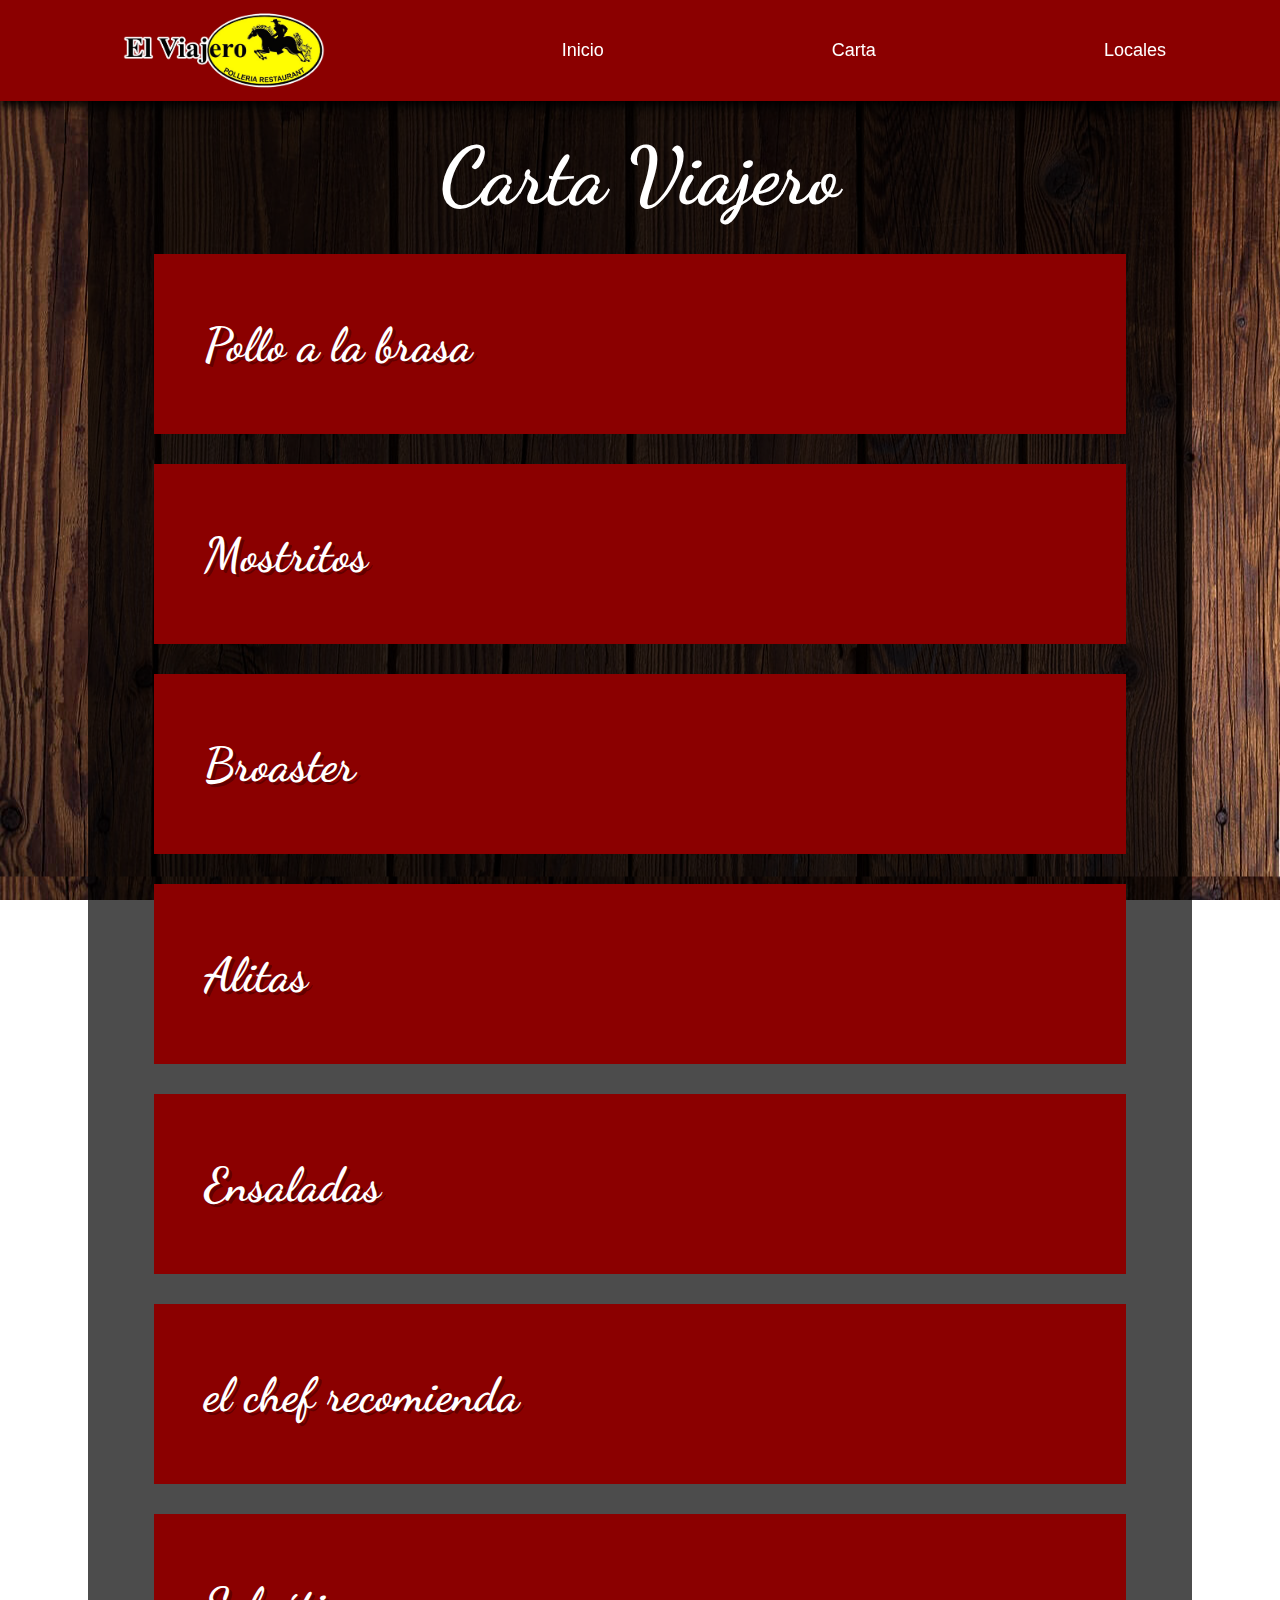
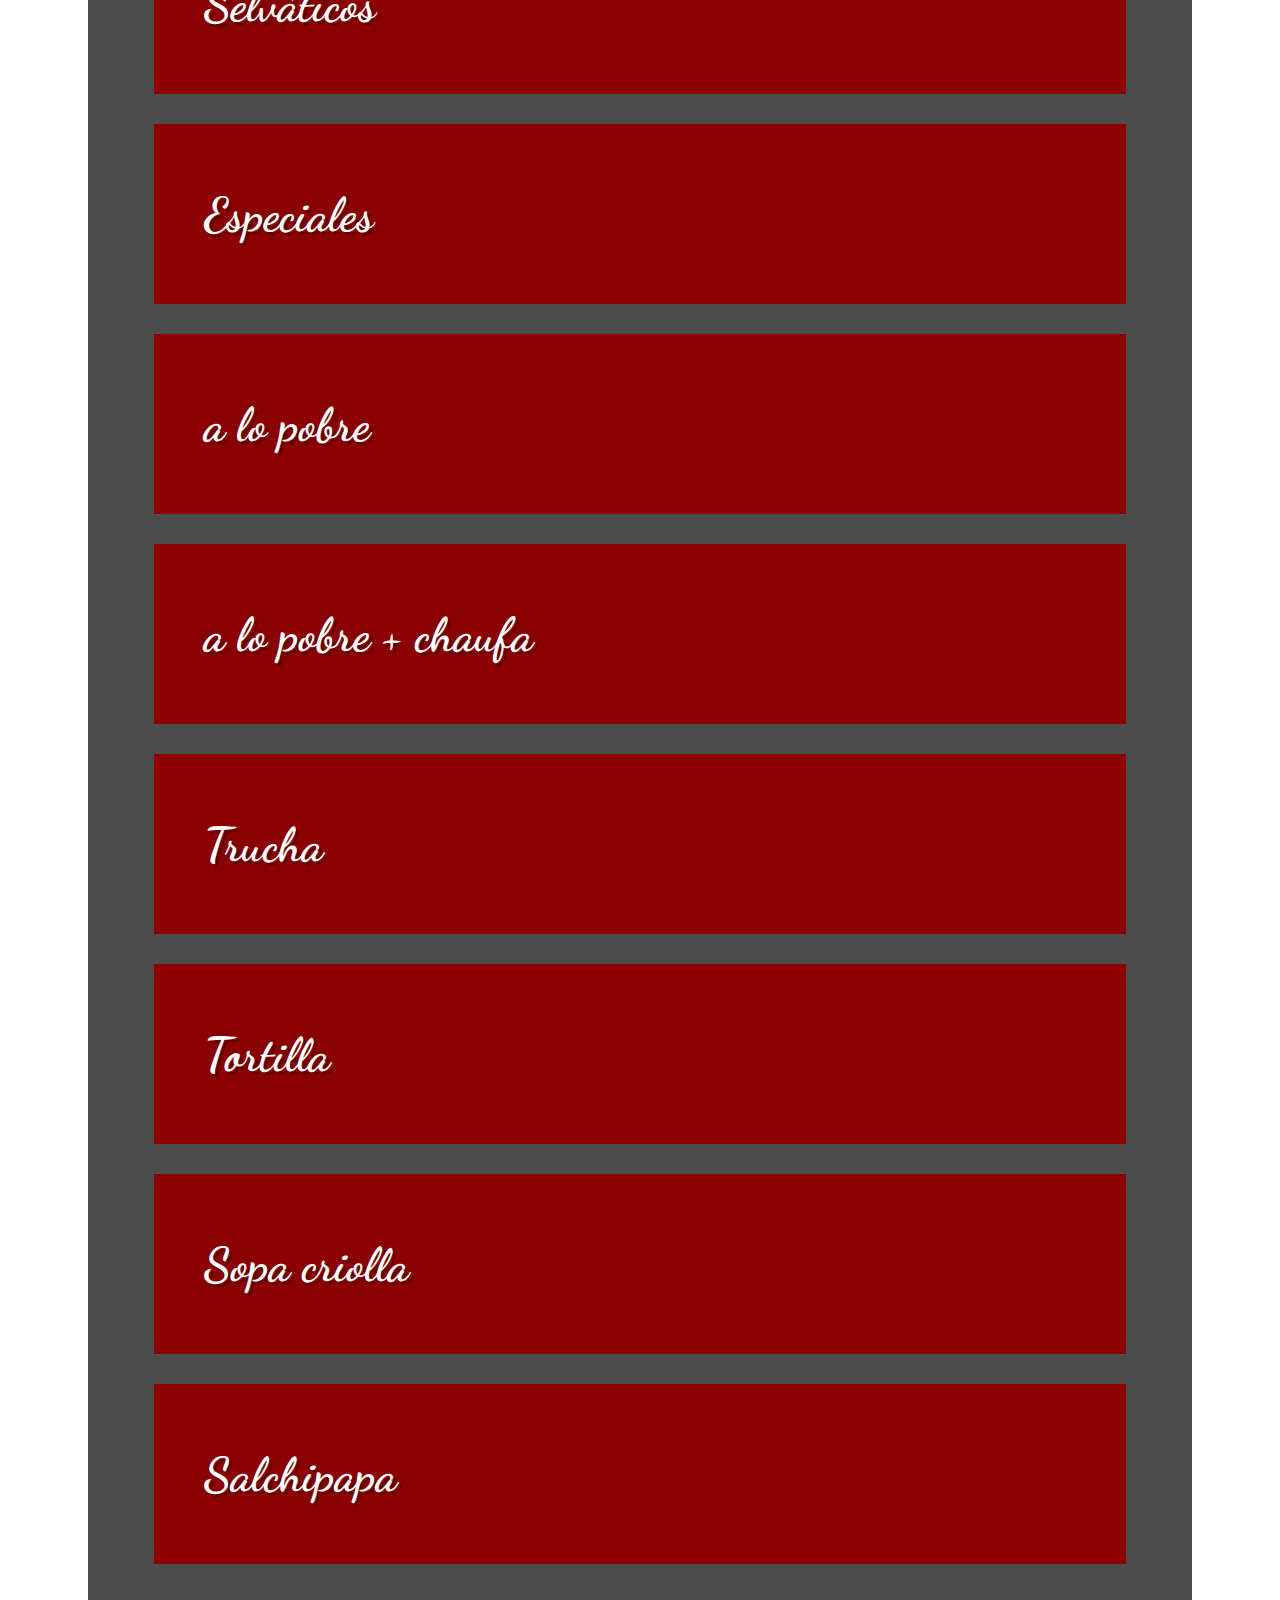
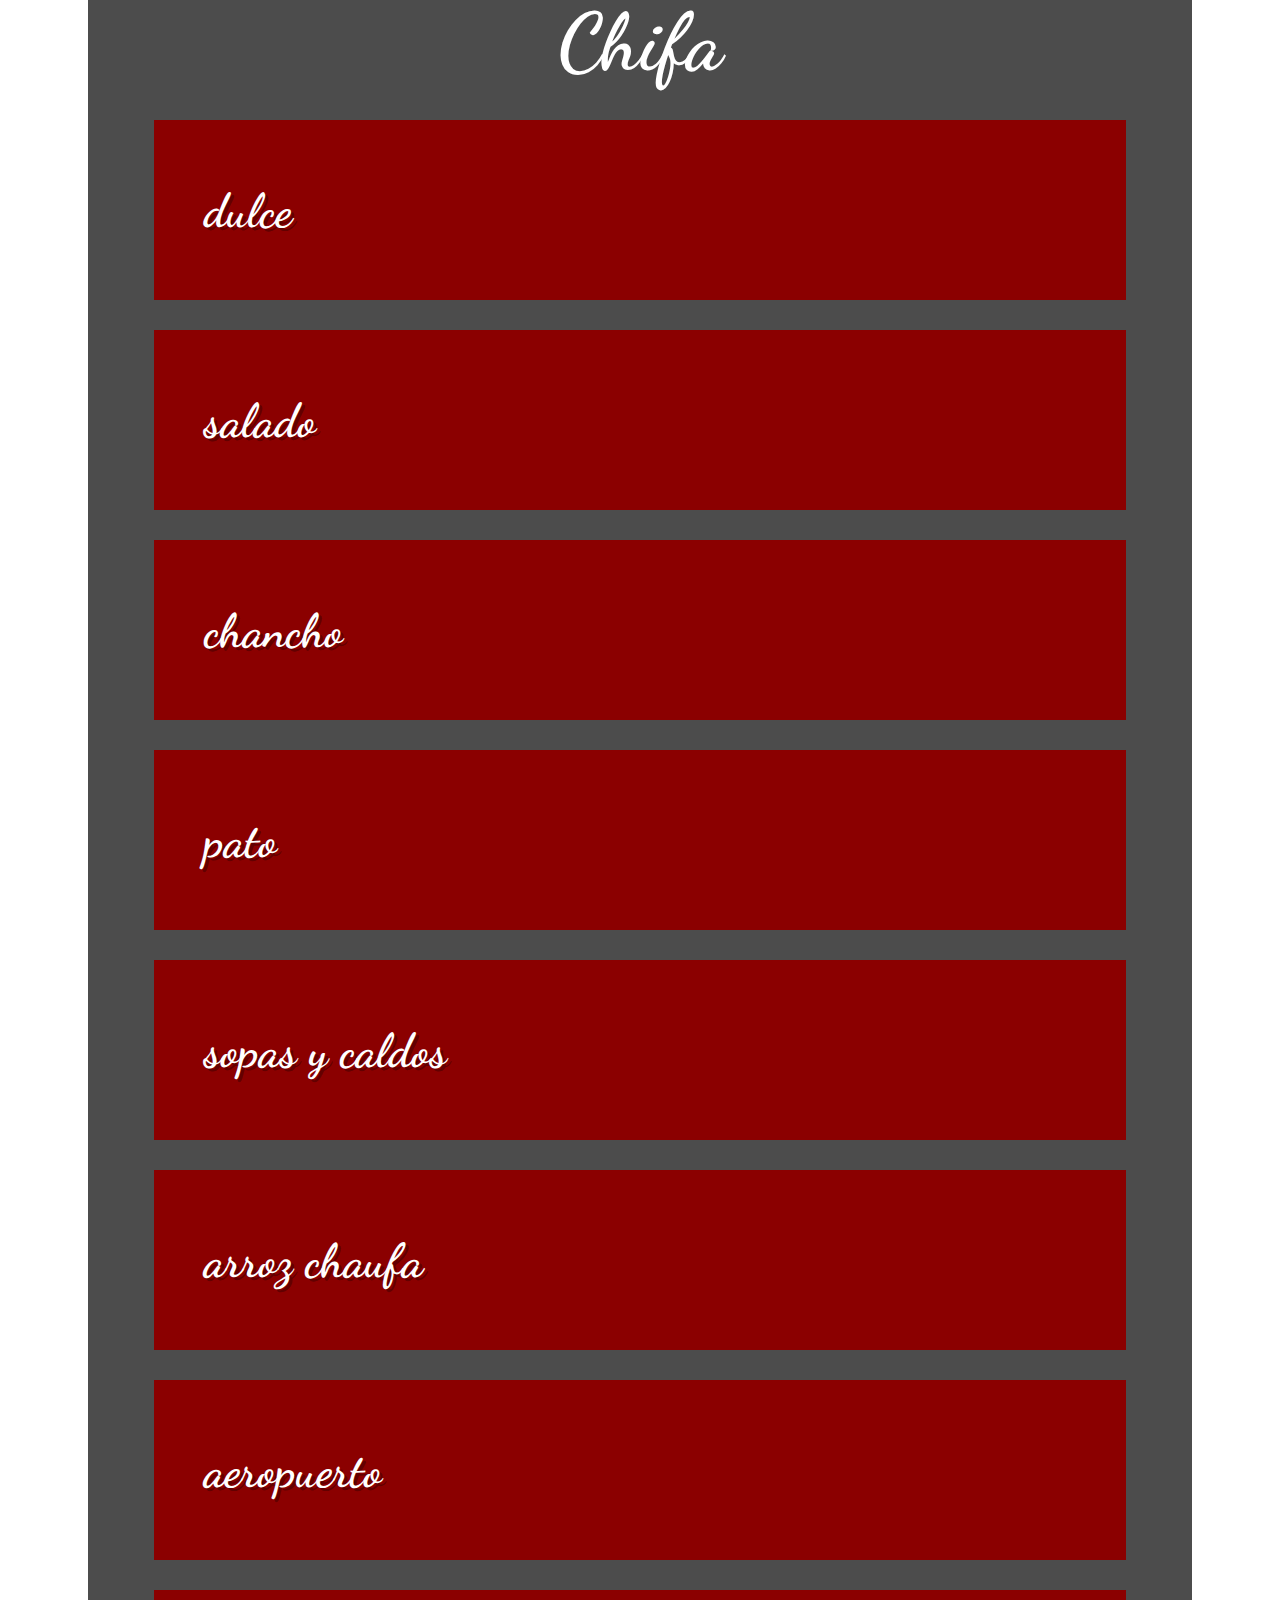
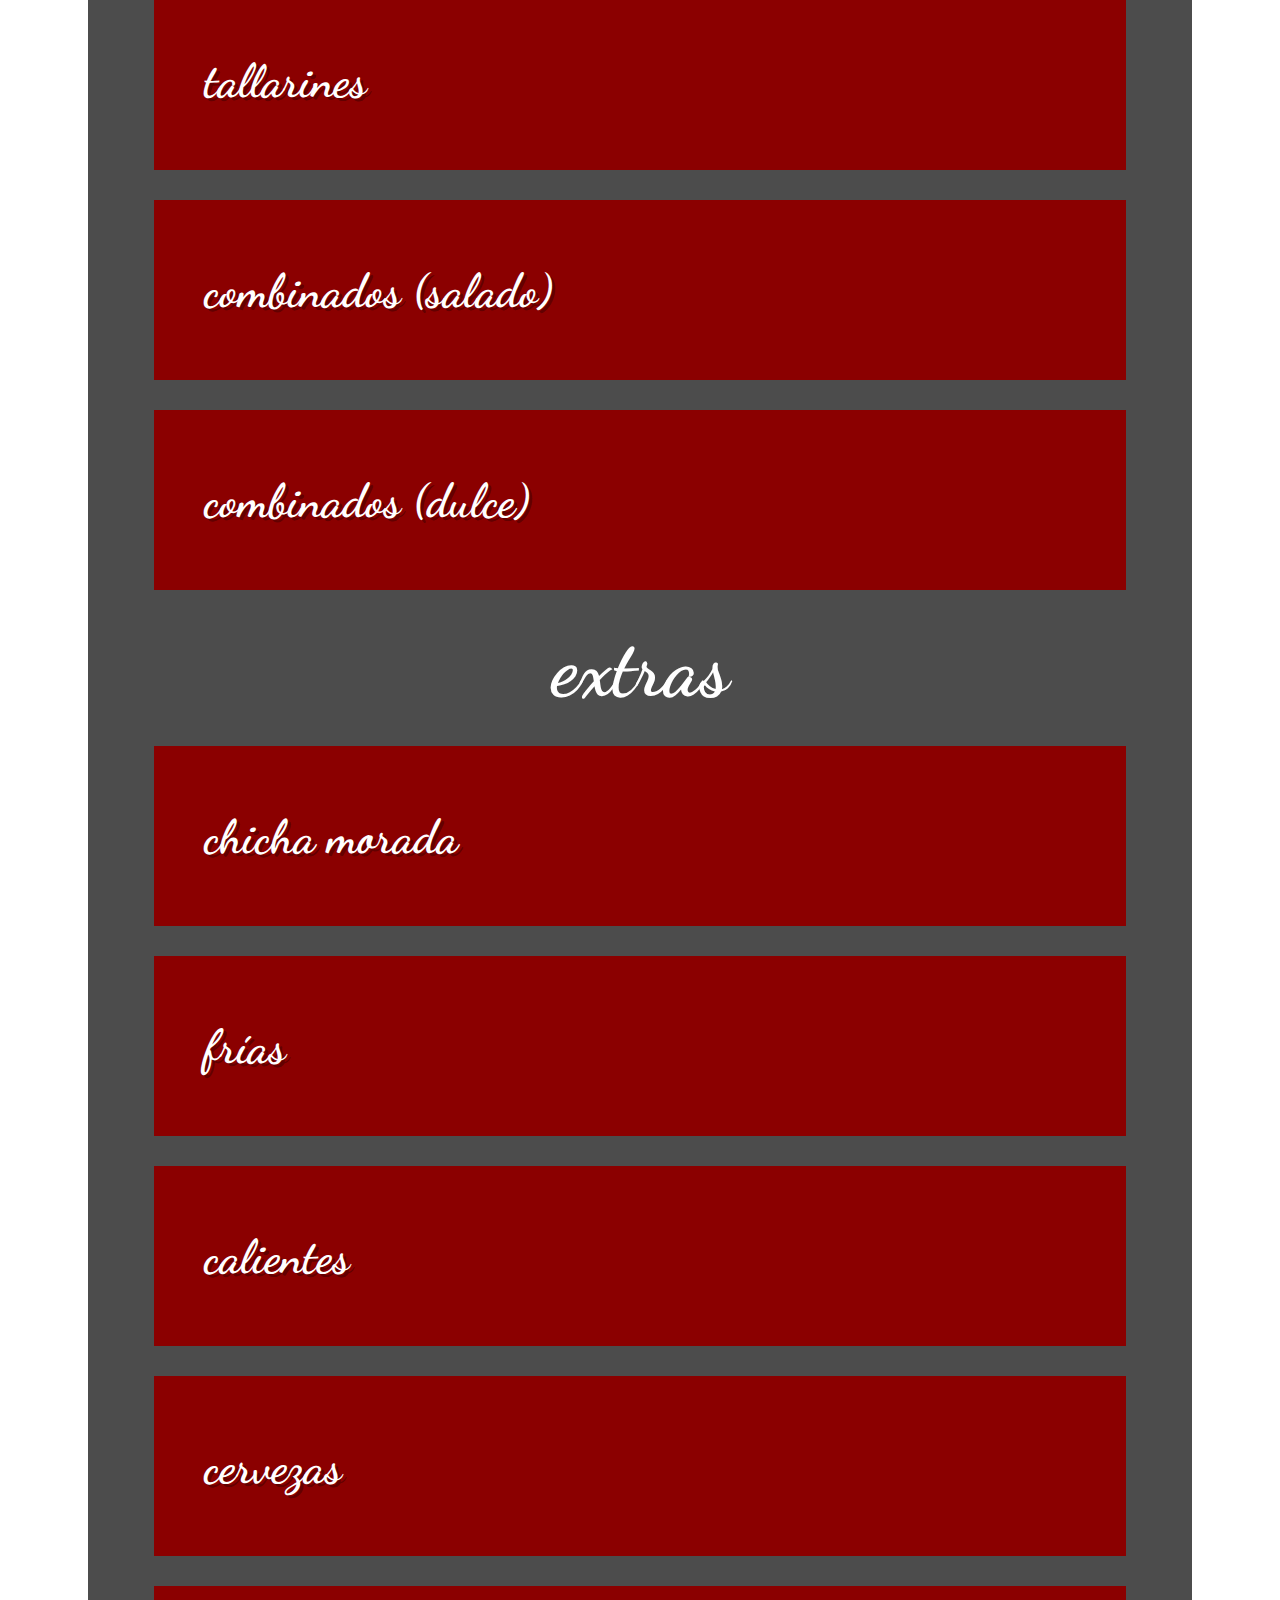
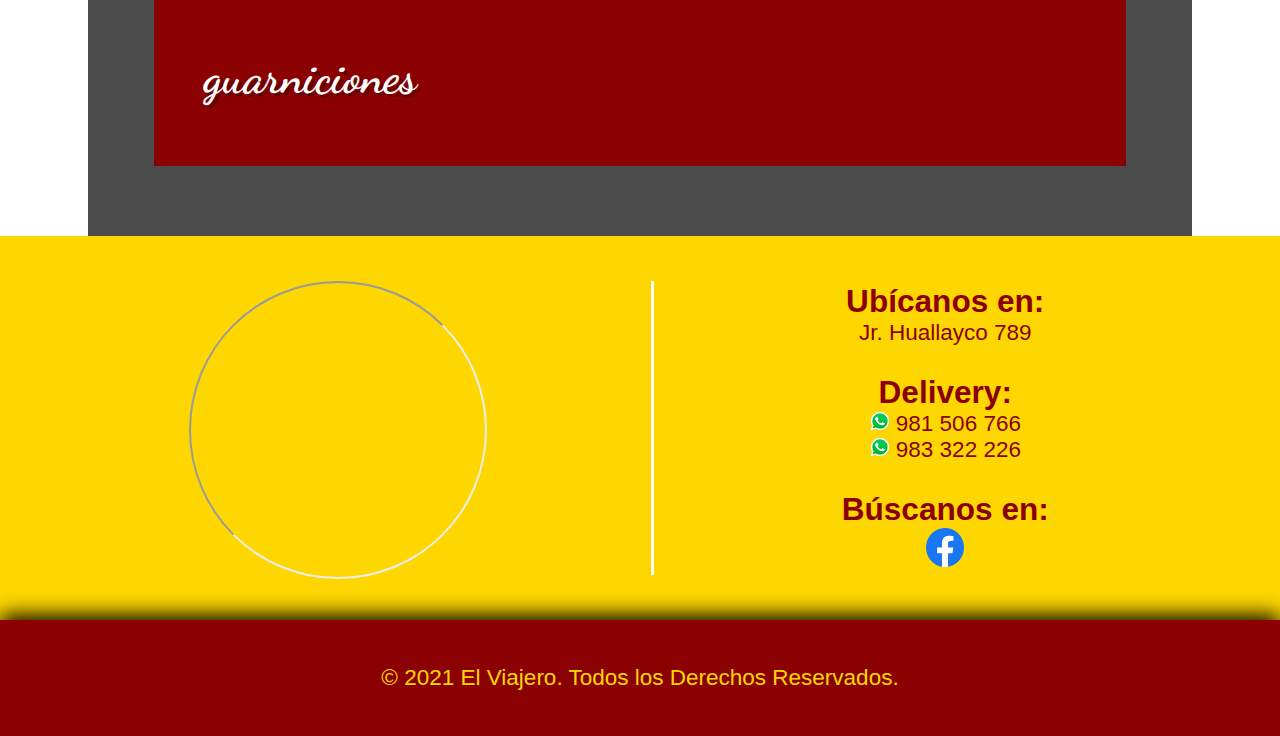
<file: carta.html>
<!DOCTYPE html>
<html lang="en">
<head>
    <meta charset="UTF-8">
    <meta http-equiv="X-UA-Compatible" content="IE=edge">
    <meta name="viewport" content="width=device-width, initial-scale=1.0">
    <link rel="stylesheet" href="css/carta.css">
    <link href="https://fonts.googleapis.com/css2?family=Dancing+Script:wght@500&display=swap" rel="stylesheet">
    <link rel="shortcut icon" href="img/favicon_viajero.ico" type="image/x-icon">nk
    
    <title>Carta El Viajero</title>
</head>
<body>
    <header>
        <nav>
            <img src="img/logo_Ligero.png" alt="">
            <a href="index.html">Inicio</a>
            <a href="#">Carta</a>
            <a href="#">Locales</a>
        </nav>
    </header>

<main>
    
    <section class="container">
        <h1>Carta Viajero</h1>
        <article class="card" id="card1">   
            <div class="cardTitle">
                <h3 >Pollo a la brasa</h3>
            </div>
            <div class="cardContenido">
                <h5 class="plato">1 Pollo a la brasa + gaseosa 1.5 L</h5>
                <h5 class="precio">s/.60.00</h5>
                <h5 class="plato">1/2 Pollo a la brasa</h5>
                <h5 class="precio">s/.30.00</h5>
                <h5 class="plato">1/4 Pollo a la brasa</h5>
                <h5 class="precio">s/.15.00</h5>
                <h5 class="plato">1/8 Pollo a la brasa</h5>
                <h5 class="precio">s/.8.00</h5>

            </div>
        </article>

        
        <article class="card" id="card2">   
            <div class="cardTitle">
                <h3 >Mostritos</h3>
            </div>
            <div class="cardContenido">
                <h5 class="plato">1 Pollo a la brasa + Arroz chaufa</h5>
                <h5 class="precio">s/.67.00</h5>
                <h5 class="plato">1/2 Pollo a la brasa + Arroz chaufa</h5>
                <h5 class="precio">s/.34.00</h5>
                <h5 class="plato">1/4 Pollo a la brasa + Arroz chaufa</h5>
                <h5 class="precio">s/.19.00</h5>
                <h5 class="plato">1/8 Pollo a la brasa + Arroz chaufas</h5>
                <h5 class="precio">s/.15.00</h5>

            </div>
        </article>


        <article class="card" id="card3">   
            <div class="cardTitle">
                <h3 >Broaster</h3>
            </div>
            <div class="cardContenido">
                <h5 class="plato">1/4 Pollo</h5>
                <h5 class="precio">s/.17.00</h5>
                <h5 class="plato">1/8 Pollo</h5>
                <h5 class="precio">s/.10.00</h5>
                <h5 class="plato">1/4 de Broaster + chaufa</h5>
                <h5 class="precio">s/.20.00</h5>
                <h5 class="plato">1/8 de Broaster + chaufa</h5>
                <h5 class="precio">s/.16.00</h5>
            </div>
        </article>


        <article class="card" id="card3">   
            <div class="cardTitle">
                <h3 >Alitas</h3>
            </div>
            <div class="cardContenido">
                <h5 class="plato">Alitas picantes</h5>
                <h5 class="precio">s/.15.00</h5>
                <h5 class="plato">Alitas fritas</h5>
                <h5 class="precio">s/.15.00</h5>
                <h5 class="plato">Alitas Fritas + Chaufa</h5>
                <h5 class="precio">s/.18.00</h5>
                <h5 class="plato">Alitas Picantes + Chaufa</h5>
                <h5 class="precio">s/.18.00</h5>
                <h5 class="plato">Alitas en salsa maracuyá</h5>
                <h5 class="precio">s/.15.00</h5>
                <h5 class="plato">Alitas en salsa americana</h5>
                <h5 class="precio">s/.15.00</h5>
                <h5 class="plato">Alitas en salsa parrillera</h5>
                <h5 class="precio">s/.15.00</h5>
                <h5 class="plato">Alitas en salsa de ajo</h5>
                <h5 class="precio">s/.15.00</h5>
                <h5 class="plato">Alitas en salsa BBQ</h5>
                <h5 class="precio">s/.15.00</h5>
                <h5 class="plato">Alitas en salsa a la diabla</h5>
                <h5 class="precio">s/.15.00</h5>
                <h5 class="plato">Alitas en salsa de ostión</h5>
                <h5 class="precio">s/.15.00</h5>
                <h5 class="plato">Alitas en salsa de tamarindo</h5>
                <h5 class="precio">s/.15.00</h5>

            </div>
        </article>

        
        <article class="card" id="card3">   
            <div class="cardTitle">
                <h3 >Ensaladas</h3>
            </div>
            <div class="cardContenido">
                <h5 class="plato">Ensalada “El Viajero”
                    <p>(Lechuga, pepinillo, palta, tomate, choclo serrano, vainita,
                        zanahoria, brócoli, Alverjita y huevo de codorniz)
                    </p>
                </h5>
                <h5 class="precio">s/.12.00</h5>
                <h5 class="plato">Ensalada “Clásica”
                    <p>(Lechuga, tomate, pepinillo, vainita, zanahoria,
                        brócoli, choclo serrano, alverjita)
                    </p>
                </h5>
                <h5 class="precio">s/.8.00</h5>

            </div>
        </article>


        <article class="card" id="card3">   
            <div class="cardTitle">
                <h3 >el chef recomienda</h3>
            </div>
            <div class="cardContenido">
                <h5 class="plato">Lomo saltado</h5>
                <h5 class="precio">s/.14.00</h5>
                <h5 class="plato">Saltado de pollo</h5>
                <h5 class="precio">s/.14.00</h5>
                <h5 class="plato">Tallarin saltado de pollo</h5>
                <h5 class="precio">s/.16.00</h5>
                <h5 class="plato">Tallarin saltado de res</h5>
                <h5 class="precio">s/.17.00</h5>
                <h5 class="plato">Churrasco de res</h5>
                <h5 class="precio">s/.14.00</h5>
                <h5 class="plato">Mollejita la plancha</h5>
                <h5 class="precio">s/.14.00</h5>
                <h5 class="plato">Pechuga light</h5>
                <h5 class="precio">s/.15.00</h5>
                <h5 class="plato">Chuleta de cerdo</h5>
                <h5 class="precio">s/.15.00</h5>
                <h5 class="plato">Suprema de pollo</h5>
                <h5 class="precio">s/.17.00</h5>
                <h5 class="plato">Pechuga de pollo</h5>
                <h5 class="precio">s/.16.00</h5>
                <h5 class="plato">Bisteck a la Plancha</h5>
                <h5 class="precio">s/.16.00</h5>
                <h5 class="plato">Chicharrón de pollo</h5>
                <h5 class="precio">s/.16.00</h5>


            </div>
        </article>


        <article class="card" id="card3">   
            <div class="cardTitle">
                <h3 >Selváticos</h3>
            </div>
            <div class="cardContenido">
                <h5 class="plato">Cecina a la Parilla</h5>
                <h5 class="precio">s/.18.00</h5>
                <h5 class="plato">Arroz Chaufa de Cecina</h5>
                <h5 class="precio">s/.18.00</h5>
                <h5 class="plato">Arroz chaufa de chorizo</h5>
                <h5 class="precio">s/.18.00</h5>
                <h5 class="plato">Arroz Chaufa Especial (Cecina-Pollo)</h5>
                <h5 class="precio">s/.20.00</h5>
            </div>
        </article>


        <article class="card" id="card3">   
            <div class="cardTitle">
                <h3 >Especiales</h3>
            </div>
            <div class="cardContenido">
                <h5 class="plato">Lomo Andino</h5>
                <h5 class="precio">s/.18.00</h5>
                <h5 class="plato">Chorizo a La Plancha Montado</h5>
                <h5 class="precio">s/.12.00</h5>
                <h5 class="plato">Tentación Viajero
                    <p>(Lechuga, pepinillo, palta, tomate, choclo serrano, vainita,
                        zanahoria, brócoli, Alverjita y huevo de codorniz)
                    </p>
                </h5>
                <h5 class="precio">s/.20.00</h5>
            </div>
        </article>



        <article class="card" id="card3">   
            <div class="cardTitle">
                <h3 >a lo pobre</h3>
            </div>
            <div class="cardContenido">
                <h5 class="plato">Lomo saltado</h5>
                <h5 class="precio">s/.17.00</h5>
                <h5 class="plato">Saltado de pollo</h5>
                <h5 class="precio">s/.17.00</h5>
                <h5 class="plato">Bistec de res</h5>
                <h5 class="precio">s/.17.00</h5>
                <h5 class="plato">Chuleta de cerdo</h5>
                <h5 class="precio">s/.17.00</h5>
                <h5 class="plato">Churrasco de res</h5>
                <h5 class="precio">s/.17.00</h5>
            </div>
        </article>


        <article class="card" id="card3">   
            <div class="cardTitle">
                <h3 >a lo pobre + chaufa</h3>
            </div>
            <div class="cardContenido">
                <h5 class="plato">A lo pobre+chaufa+lomo saltado</h5>
                <h5 class="precio">s/.20.00</h5>
                <h5 class="plato">A lo pobre+chaufa+saltado de pollo</h5>
                <h5 class="precio">s/.20.00</h5>
                <h5 class="plato">A lo pobre+chaufa+bisteck</h5>
                <h5 class="precio">s/.20.00</h5>
                <h5 class="plato">A lo pobre+chaufa+pechuga a la plancha</h5>
                <h5 class="precio">s/.20.00</h5>
            </div>
        </article>

        <article class="card" id="card3">   
            <div class="cardTitle">
                <h3 >Trucha</h3>
            </div>
            <div class="cardContenido">
                <h5 class="plato">Trucha a la plancha</h5>
                <h5 class="precio">s/.15.00</h5>
                <h5 class="plato">Trucha (Sudado)</h5>
                <h5 class="precio">s/.15.00</h5>
                <h5 class="plato">Trucha Frita</h5>
                <h5 class="precio">s/.15.00</h5>
            </div>
        </article>


        <article class="card" id="card3">   
            <div class="cardTitle">
                <h3 >Tortilla</h3>
            </div>
            <div class="cardContenido">
                <h5 class="plato">Tortilla de pollo</h5>
                <h5 class="precio">s/.15.00</h5>
                <h5 class="plato">Tortilla de verduras</h5>
                <h5 class="precio">s/.15.00</h5>
                <h5 class="plato">Tortilla viajero Especial
                    <p>(pollo, res y chancho)</p>
                </h5>
                <h5 class="precio">s/.15.00</h5>
            </div>
        </article>



        <article class="card" id="card3">   
            <div class="cardTitle">
                <h3 >Sopa criolla</h3>
            </div>
            <div class="cardContenido">
                <h5 class="plato">Aguadito simple</h5>
                <h5 class="precio">s/.5.00</h5>
                <h5 class="plato">Aguadito especial + papa frita</h5>
                <h5 class="precio">s/.6.00</h5>
                <h5 class="plato">Sustancia de pollo</h5>
                <h5 class="precio">s/.8.00</h5>
                <h5 class="plato">Sopa a la minuta</h5>
                <h5 class="precio">s/.10.00</h5>
                <h5 class="plato">Sopa criolla</h5>
                <h5 class="precio">s/.10.00</h5>
                <h5 class="plato">Sopa de pollo</h5>
                <h5 class="precio">s/.10.00</h5>
                <h5 class="plato">Sustancia de res</h5>
                <h5 class="precio">s/.10.00</h5>

            </div>
        </article>


        <article class="card" id="card3">   
            <div class="cardTitle">
                <h3 >Salchipapa</h3>
            </div>
            <div class="cardContenido">
                <h5 class="plato">Salchiviajero</h5>
                <h5 class="precio">s/.12.00</h5>
                <h5 class="plato">Salchigoliat</h5>
                <h5 class="precio">s/.10.00</h5>
                <h5 class="plato">Salchiqueso</h5>
                <h5 class="precio">s/.10.00</h5>
                <h5 class="plato">Choripapa</h5>
                <h5 class="precio">s/.10.00</h5>
                <h5 class="plato">Salchinugget</h5>
                <h5 class="precio">s/.10.00</h5>
                <h5 class="plato">Salchipapa especial</h5>
                <h5 class="precio">s/.7.00</h5>
                <h5 class="plato">Salchichaufa</h5>
                <h5 class="precio">s/.12.00</h5>

            </div>
        </article>


        <h2>Chifa</h2>

        <article class="card" id="card3">   
            <div class="cardTitle">
                <h3 >dulce</h3>
            </div>
            <div class="cardContenido">
                <h5 class="plato">Kam-loo wantan</h5>
                <h5 class="precio">s/.16.00</h5>
                <h5 class="plato">Pollo Chi-Jau-Kay</h5>
                <h5 class="precio">s/.16.00</h5>
                <h5 class="plato">Pollo Limón-Kay</h5>
                <h5 class="precio">s/.16.00</h5>
                <h5 class="plato">Pollo con piña y tamarindo</h5>
                <h5 class="precio">s/.16.00</h5>
                <h5 class="plato">Pollo con durazno y tamarindo</h5>
                <h5 class="precio">s/.16.00</h5>
                <h5 class="plato">Pollo tipakay</h5>
                <h5 class="precio">s/.16.00</h5>
            </div>
        </article>


        <article class="card" id="card3">   
            <div class="cardTitle">
                <h3 >salado</h3>
            </div>
            <div class="cardContenido">
                <h5 class="plato">Pollo en salsa de ostión</h5>
                <h5 class="precio">s/.16.00</h5>
                <h5 class="plato">Pollo con verdura</h5>
                <h5 class="precio">s/.16.00</h5>
                <h5 class="plato">Pollo con frijolito chino</h5>
                <h5 class="precio">s/.16.00</h5>
                <h5 class="plato">Pollo con champiñones</h5>
                <h5 class="precio">s/.16.00</h5>
                <h5 class="plato">Pollo con tausi</h5>
                <h5 class="precio">s/.16.00</h5>
            </div>
        </article>


        <article class="card" id="card3">   
            <div class="cardTitle">
                <h3 >chancho</h3>
            </div>
            <div class="cardContenido">
                <h5 class="plato">Chancho asado con verdura</h5>
                <h5 class="precio">s/.16.00</h5>
                <h5 class="plato">Chancho asado con frijolito</h5>
                <h5 class="precio">s/.16.00</h5>
                <h5 class="plato">Chancho asado con Mensi</h5>
                <h5 class="precio">s/.16.00</h5>
                <h5 class="plato">Chancho asado con Tausi</h5>
                <h5 class="precio">s/.16.00</h5>
                <h5 class="plato">Chancho asado con piña y tamarindo</h5>
                <h5 class="precio">s/.16.00</h5>
            </div>
        </article>


        <article class="card" id="card3">   
            <div class="cardTitle">
                <h3 >pato</h3>
            </div>
            <div class="cardContenido">
                <h5 class="plato">Pato asado con verdura</h5>
                <h5 class="precio">s/.18.00</h5>
                <h5 class="plato">Pato asado con champiñones</h5>
                <h5 class="precio">s/.18.00</h5>
                <h5 class="plato">Pato asado con salsa de ostión</h5>
                <h5 class="precio">s/.18.00</h5>
                <h5 class="plato">Pato asado con tamarindo.</h5>
                <h5 class="precio">s/.18.00</h5>
                <h5 class="plato">Pato asado con piña</h5>
                <h5 class="precio">s/.18.00</h5>
            </div>
        </article>


        <article class="card" id="card3">   
            <div class="cardTitle">
                <h3 >sopas y caldos</h3>
            </div>
            <div class="cardContenido">
                <h5 class="plato">Sopa de pollo</h5>
                <h5 class="precio">s/.10.00</h5>
                <h5 class="plato">Sopa de pollo dieta</h5>
                <h5 class="precio">s/.10.00</h5>
                <h5 class="plato">Sopa wantan especial</h5>
                <h5 class="precio">s/.13.00</h5>
                <h5 class="plato">Sopa wantan simple</h5>
                <h5 class="precio">s/.10.00</h5>
                <h5 class="plato">Sopa de pato especial</h5>
                <h5 class="precio">s/.15.00</h5>
                <h5 class="plato">Sopa de pato simple</h5>
                <h5 class="precio">s/.13.00</h5>
                <h5 class="plato">Caldo de pollo con tallarín y kion</h5>
                <h5 class="precio">s/.10.00</h5>
            </div>
        </article>


        <article class="card" id="card3">   
            <div class="cardTitle">
                <h3 >arroz chaufa</h3>
            </div>
            <div class="cardContenido">
                <h5 class="plato">Chaufa (porción)</h5>
                <h5 class="precio">s/.7.00</h5>
                <h5 class="plato">Chaufa de champiñones</h5>
                <h5 class="precio">s/.12.00</h5>
                <h5 class="plato">Chaufa de pollo</h5>
                <h5 class="precio">s/.12.00</h5>
                <h5 class="plato">Chaufa de res</h5>
                <h5 class="precio">s/.14.00</h5>
                <h5 class="plato">Chaufa de chancho asado</h5>
                <h5 class="precio">s/.14.00</h5>
                <h5 class="plato">Chaufa de pato asado</h5>
                <h5 class="precio">s/.16.00</h5>
                <h5 class="plato">Chaufa especial (pollo, res y chancho)</h5>
                <h5 class="precio">s/.16.00</h5>
            </div>
        </article>


        <article class="card" id="card3">   
            <div class="cardTitle">
                <h3 >aeropuerto</h3>
            </div>
            <div class="cardContenido">
                <h5 class="plato">Aeropuerto de pollo</h5>
                <h5 class="precio">s/.14.00</h5>
                <h5 class="plato">Aeropuerto de res</h5>
                <h5 class="precio">s/.14.00</h5>
                <h5 class="plato">Aeropuerto de chancho asado</h5>
                <h5 class="precio">s/.15.00</h5>
                <h5 class="plato">Aeropuerto de pato asado</h5>
                <h5 class="precio">s/.17.00</h5>
                <h5 class="plato">Aeropuerto especial (pollo, res y chancho)</h5>
                <h5 class="precio">s/.17.00</h5>
                <h5 class="plato">Aeropuerto selvática (cecina y pollo)</h5>
                <h5 class="precio">s/.18.00</h5>
            </div>
        </article>


        <article class="card" id="card3">   
            <div class="cardTitle">
                <h3 >tallarines</h3>
            </div>
            <div class="cardContenido">
                <h5 class="plato">Tallarín saltado de pollo</h5>
                <h5 class="precio">s/.16.00</h5>
                <h5 class="plato">Tallarín saltado de chancho asado</h5>
                <h5 class="precio">s/.17.00</h5>
                <h5 class="plato">Tallarín saltado de pato</h5>
                <h5 class="precio">s/.18.00</h5>
                <h5 class="plato">Tallarín saltado de gallina en trozos</h5>
                <h5 class="precio">s/.18.00</h5>
                <h5 class="plato">Tallarín saltado especial (pollo y chancho)</h5>
                <h5 class="precio">s/.18.00</h5>
                <h5 class="plato">Tallarín frito con pollo</h5>
                <h5 class="precio">s/.17.00</h5>
                <h5 class="plato">Tallarín Samsi (fideos sancochado)</h5>
                <h5 class="precio">s/.18.00</h5>
                <h5 class="plato">Tallarín frito Samsi (fideos frito)</h5>
                <h5 class="precio">s/.18.00</h5>
                <h5 class="plato">Tallarín frito con gallina en trozos</h5>
                <h5 class="precio">s/.18.00</h5>
                <h5 class="plato">Tallarín frito con chancho asado</h5>
                <h5 class="precio">s/.18.00</h5>
                <h5 class="plato">Tallarín frito con pato asado</h5>
                <h5 class="precio">s/.20.00</h5>

            </div>
        </article>


        <article class="card" id="card3">   
            <div class="cardTitle">
                <h3 >combinados (salado)</h3>
            </div>
            <div class="cardContenido">
                <h5 class="plato">Chaufa + Tallarín saltado de pollo</h5>
                <h5 class="precio">s/.17.00</h5>
                <h5 class="plato">Chaufa + Chicharrón de alitas</h5>
                <h5 class="precio">s/.17.00</h5>
                <h5 class="plato">Chaufa + Pollo enrollado en salsa de ostion</h5>
                <h5 class="precio">s/.17.00</h5>
                <h5 class="plato">Chaufa + Pollo con verdura</h5>
                <h5 class="precio">s/.17.00</h5>
                <h5 class="plato">Chaufa + Chancho asado con verdura</h5>
                <h5 class="precio">s/.17.00</h5>
                <h5 class="plato">Chaufa + Chancho en salsa de ostión</h5>
                <h5 class="precio">s/.17.00</h5>
                <h5 class="plato">Chaufa + Tortilla de pollo</h5>
                <h5 class="precio">s/.17.00</h5>
                <h5 class="plato">Chaufa + Tortilla de verdura</h5>
                <h5 class="precio">s/.17.00</h5>
            </div>
        </article>


        <article class="card" id="card3">   
            <div class="cardTitle">
                <h3 >combinados (dulce)</h3>
            </div>
            <div class="cardContenido">
                <h5 class="plato">Chaufa + Kam Loo Wantan</h5>
                <h5 class="precio">s/.18.00</h5>
                <h5 class="plato">Chaufa + Pollo enrollado en salsa de tamarindo</h5>
                <h5 class="precio">s/.18.00</h5>
                <h5 class="plato">Chaufa + Alitas fritas en salsa de tamarindo</h5>
                <h5 class="precio">s/.18.00</h5>
                <h5 class="plato">Chaufa + Chancho asado con piña y tamarindo</h5>
                <h5 class="precio">s/.18.00</h5>
                <h5 class="plato">Chaufa + Pollo con piña y tamarindo</h5>
                <h5 class="precio">s/.18.00</h5>
                <h5 class="plato">Chaufa + Pollo limón Kay</h5>
                <h5 class="precio">s/.18.00</h5>
                <h5 class="plato">Chaufa + Pollo Tipakay</h5>
                <h5 class="precio">s/.18.00</h5>
            </div>
        </article>

    <h2>extras</h2>


    <article class="card" id="card3">   
        <div class="cardTitle">
            <h3 >chicha morada</h3>
        </div>
        <div class="cardContenido">
            <h5 class="plato">Chicha morada - vaso mediano</h5>
            <h5 class="precio">s/.2.00</h5>
            <h5 class="plato">Chicha morada - jarra 1/2 litro</h5>
            <h5 class="precio">s/.4.00</h5>
            <h5 class="plato">Chicha morada - jarra 1 litro</h5>
            <h5 class="precio">s/.7.00</h5>
            <h5 class="plato">Chicha morada - jarra 1 1/2 litro</h5>
            <h5 class="precio">s/.10.00</h5>
        </div>
    </article>


    <article class="card" id="card3">   
        <div class="cardTitle">
            <h3 >frías</h3>
        </div>
        <div class="cardContenido">
            <h5 class="plato">Gaseosa personal vidrio Inka</h5>
            <h5 class="precio">s/.2.00</h5>
            <h5 class="plato">Gaseosa personal vidrio Coca</h5>
            <h5 class="precio">s/.2.00</h5>
            <h5 class="plato">Gaseosa personal vidrio Sprite</h5>
            <h5 class="precio">s/.2.00</h5>
            <h5 class="plato">Gaseosa personal vidrio Fanta</h5>
            <h5 class="precio">s/.2.00</h5>
            <h5 class="plato">Gaseosa vidrio 1 L Inka</h5>
            <h5 class="precio">s/.7.00</h5>
            <h5 class="plato">Gaseosa vidrio 1 L Coca</h5>
            <h5 class="precio">s/.7.00</h5>
            <h5 class="plato">Gaseosa vidrio 1.5 L Inka</h5>
            <h5 class="precio">s/.8.50</h5>
            <h5 class="plato">Gaseosa vidrio 1.5 L Coca</h5>
            <h5 class="precio">s/.8.50</h5>
            <h5 class="plato">Gaseosa personal descartable 600 ml Inka</h5>
            <h5 class="precio">s/.3.00</h5>
            <h5 class="plato">Gaseosa personal descartable 600 ml Coca</h5>
            <h5 class="precio">s/.3.00</h5>
            <h5 class="plato">Gaseosa personal descartable 600 ml Sprite</h5>
            <h5 class="precio">s/.3.00</h5>
            <h5 class="plato">Gaseosa personal descartable 600 ml Fanta</h5>
            <h5 class="precio">s/.3.00</h5>
            <h5 class="plato">Gaseosa gordita Inka</h5>
            <h5 class="precio">s/.4.00</h5>
            <h5 class="plato">Gaseosa descartable 1 litro</h5>
            <h5 class="precio">s/.7.00</h5>
            <h5 class="plato">Gaseosa descartable 1 1/2 LT</h5>
            <h5 class="precio">s/.8.50</h5>
            <h5 class="plato">Gaseosa descartable 2.25 L</h5>
            <h5 class="precio">s/.10.00</h5>
            <h5 class="plato">Gaseosa descartable 3 litros Inka</h5>
            <h5 class="precio">s/.12.00</h5>
            <h5 class="plato">Gaseosa descartable 3 litros Coca</h5>
            <h5 class="precio">s/.12.00</h5>
            <h5 class="plato">Gaseosa descartable 3 litros Fanta</h5>
            <h5 class="precio">s/.12.00</h5>
            <h5 class="plato">Gaseosa descartable 3 litros Sprite</h5>
            <h5 class="precio">s/.12.00</h5>
            <h5 class="plato">Agua mineral San Luis</h5>
            <h5 class="precio">s/.2.50</h5>
            <h5 class="plato">Agua mineral San Carlos</h5>
            <h5 class="precio">s/.2.00</h5>
            <h5 class="plato">Gaseosa descartable 1 1/2 LT</h5>
            <h5 class="precio">s/.3.00</h5>

        </div>
    </article>


    <article class="card" id="card3">   
        <div class="cardTitle">
            <h3 >calientes</h3>
        </div>
        <div class="cardContenido">
            <h5 class="plato">Café</h5>
            <h5 class="precio">s/.2.00</h5>
            <h5 class="plato">Té, canela y clavo</h5>
            <h5 class="precio">s/.2.00</h5>
            <h5 class="plato">Manzanilla</h5>
            <h5 class="precio">s/.2.00</h5>
            <h5 class="plato">Anís</h5>
            <h5 class="precio">s/.2.00</h5>
        </div>
    </article>


    <article class="card" id="card3">   
        <div class="cardTitle">
            <h3 >cervezas</h3>
        </div>
        <div class="cardContenido">
            <h5 class="plato">Pilsen</h5>
            <h5 class="precio">s/.7.00</h5>
            <h5 class="plato">Cristal</h5>
            <h5 class="precio">s/.7.00</h5>
            <h5 class="plato">Cuzqueña trigo</h5>
            <h5 class="precio">s/.8.00</h5>
            <h5 class="plato">Cuzqueña dorada</h5>
            <h5 class="precio">s/.8.00</h5>
            <h5 class="plato">Negra</h5>
            <h5 class="precio">s/.8.00</h5>
        </div>
    </article>


    <article class="card" id="card3">   
        <div class="cardTitle">
            <h3 >guarniciones</h3>
        </div>
        <div class="cardContenido">
            <h5 class="plato">Porción de arroz Blanco</h5>
            <h5 class="precio">s/.3.00</h5>
            <h5 class="plato">Porción de plátano frito</h5>
            <h5 class="precio">s/.5.00</h5>
            <h5 class="plato">Porción de papa frita</h5>
            <h5 class="precio">s/.6.00</h5>
            <h5 class="plato">Media porción papa frita</h5>
            <h5 class="precio">s/.4.00</h5>
            <h5 class="plato">Wantan frito (1 docena)</h5>
            <h5 class="precio">s/.8.00</h5>
            <h5 class="plato">Wantan frito (1/2 docena)</h5>
            <h5 class="precio">s/.4.00</h5>
        </div>
    </article>


    </section>

    <article class="ubicacion">
        <div class="mapa">
          <iframe src="https://www.google.com/maps/embed?pb=!1m18!1m12!1m3!1d15720.17198270334!2d-76.24363385163625!3d-9.930377375046545!2m3!1f0!2f0!3f0!3m2!1i1024!2i768!4f13.1!3m3!1m2!1s0x91a7c2e1a214c6fd%3A0x99f9262686481e0c!2sJir%C3%B3n%20Huallayco%20789%2C%20Hu%C3%A1nuco%2010001!5e0!3m2!1ses!2spe!4v1632684939583!5m2!1ses!2spe" style="border-radius: 100%; width:100%;height:100%;"></iframe>
        </div>
    
        <div class="direccion">
          <div>
            <h3>Ubícanos en:</h3>
            <p>Jr. Huallayco 789</p>
          </div>
    
          <div class="delivery">
            <h3>Delivery:</h3>
            <p><img src="img/logoWhatsapp.png" alt="">  981 506 766</p>
            <p><img src="img/logoWhatsapp.png" alt="">  983 322 226</p>
          </div>    
    
          <div class="redes">
            <h3>Búscanos en:</h3>
            <img src="img/logoFacebook.png" alt="">       
          </div>   
    
        </div>
      </article>

</main>

    <footer>
        <p>© 2021 El Viajero. Todos los Derechos Reservados.</p>
    </footer>

    <script src="js/script.js"></script>

</body>
</html>
</file>
<file: css/carta.css>
* {
    padding: 0;
    margin: 0;
}
body {
    background:url(../img/wood_Ligero.jpg);
    background-position: center;
    background-attachment: fixed;
}


header {
    display: flex;
    align-items:center;
    background-color: darkred;
    box-shadow: 0px 5px 10px  black;
    height: fit-content;    
    position:fixed;
    padding-top: 10px;
    padding-bottom: 10px;
    top: 0px;
    left: 0px;
    right: 0px;
    z-index: 2;
}

    nav {
        width: 100%;
        display: flex;
        align-items: center;
        justify-content: space-around;   
    }
        nav img {
            height: 9vh;
            min-height: 60px;            
        }
        nav a{
            font-size: 2vh;
            color: white;
            font-family: 'Franklin Gothic Medium', 'Arial Narrow', Arial, sans-serif;
            text-decoration: none;
        }
            nav a:hover {
                color: gold;
            }

    .container {
        display: flex;
        flex-direction: column;
        width: 80%;
        margin: 0 auto;
        margin-top: 70px;
        background-color: rgba(0, 0, 0, .7); 
        height: fit-content;
        justify-content: center;
        align-items: center; 
        padding: 40px;
    }
    h1, h2 {
        font-family: 'Dancing Script', cursive;
        color: white;
        font-size: 5rem;
        margin-bottom: 30px;
        text-align: center;
    }
    
    .card {     
        height: fit-content;
        padding: 25px;
        width: 90%;        
        margin-bottom: 30px;
        background-color: darkred;
    }

    .cardTitle {        
        display: flex;
        font-family: 'Dancing Script', cursive;
        text-shadow: 3px 3px 0 rgba(0, 0, 0, .3); ;        
        align-items: center;
        color: white;
        font-size: 4.5vh;
        
        text-decoration: none;        
        padding: 25px;        
        width: auto;
        height: 80px;        
        cursor: pointer;
    }


    /*
        #card1 {
            background-image: url(../img/chaufa.jpg);
            background-position: top;
            background-size: cover;
       
            
        }
        #card2 {
            background-image: url(../img/chaufa.jpg);
            background-position: top;
            background-size: cover;
        }
        #card3 {
            background-image: url(../img/chaufa.jpg);
            background-position: top;
            background-size: cover;
        }

        */


    .cardContenido {
        background-color: gold;
        font-family: 'Franklin Gothic Medium', 'Arial Narrow', Arial, sans-serif;
        color: darkred;        
        font-size: 1.2rem;              
        display: grid;
        grid-template-rows: auto 1fr auto;
        grid-template-columns: auto auto;
        border-left: 1px solid white;                    
        overflow: hidden;
        max-height: 0;
        transition: all .5s ease-in;
        }
    .precio {        
        display: grid;        
        justify-items: end;
        align-items: center; 
    }
    .plato {
        display: grid;        
        justify-items: left;
        align-items: center; 
    }
    .card h5 {        
        padding: 15px;
    }


    .ubicacion {
        display: grid;
        background-color: gold;
        padding: 45px;    
        grid-auto-rows: auto;
        grid-template-columns: repeat(auto-fit, minmax(min(250px,100%),1fr));
        justify-items: center;
        text-align: center;
        gap: 25px;
    }
    
        .mapa {
            width: 23vw;
            min-width: 250px;
            height: 23vw;
            min-height: 250px;          
    
    
        }
        .direccion {       
            display: grid;
            color: darkred;
            font-family: 'Franklin Gothic Medium', 'Arial Narrow', Arial, sans-serif;
            font-size: 3vh;
            border-left: 3px solid white;    
            gap: 25px;
            width: 100%;
            height: 100%;        
            
        }
        .direccion p {
            font-family: Arial, Helvetica, sans-serif;
            font-size: 2.5vh;
        }
            .direccion div {
                display: inline-block;
                align-self: center;
                justify-self: center;
    
            }
            .delivery img {
                width: 1.5vw;
                min-width: 20px;  
            }
            .redes img {
                width: 3vw;
                min-width: 30px;  
            }


footer {
    height: fit-content;
    padding: 45px;

    background-color: darkred;
    display: flex;
    justify-content: center;
    align-items: center;
    box-shadow: 0px -5px 20px;
    text-align: center;
}

    
    footer p {
        font-size: 2.5vh;
        color: gold;
        font-family: Arial, "Helvetica Neue", Helvetica, sans-serif;       

    }


@media (min-width:1440px){
    .precio {     
        margin: 20px;   
       }
    .plato {
        margin: 20px;   
        }

    .cardContenido {             
        font-size: 3vh;           
        
        }
    .cardTitle {        
        padding-top: 80px;
        padding-bottom: 80px;
    }
}
</file>
